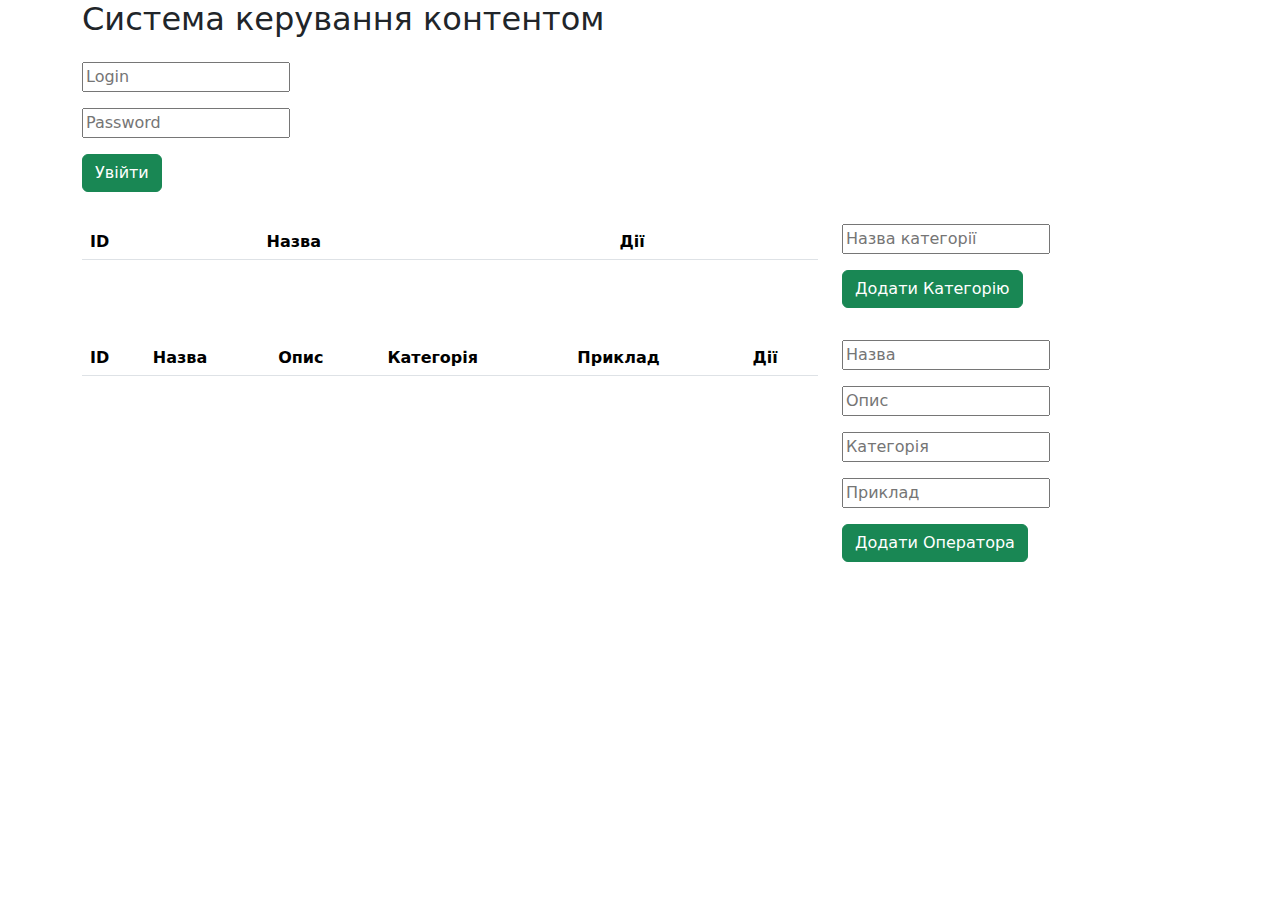
<file: csr/index.html>
<html>
    <head>
        <title>Content Management System</title>
        <meta charset="utf-8"/>
        <link href="https://cdn.jsdelivr.net/npm/bootstrap@5.3.3/dist/css/bootstrap.min.css" rel="stylesheet" integrity="sha384-QWTKZyjpPEjISv5WaRU9OFeRpok6YctnYmDr5pNlyT2bRjXh0JMhjY6hW+ALEwIH" crossorigin="anonymous">
        <link href="../assets/style.css" rel="stylesheet"/>
    </head>
    <body>
        <div class="container">
            <h2>Система керування контентом</h2>
            <nav id="navMenu" class="navbar-nav flex-row">
                <li class="nav-item"><a class="nav-item" id="categoriesButton" href="#">Категорії</a></li>
                <li class="nav-item"><a class="nav-item" id="examplesButton" href="#">Приклади</a></li>
                <li class="nav-item"><a class="nav-item" id="operatorsButton" href="#">Оператори</a></li>
                <li class="nav-item"><a class="nav-item" id="logoutButton" href="#">Вийти</a></li>
            </nav>
            <div class="row" id="loginRow">
                <div class="col-md-4 mt-3">
                    <form id="loginForm">
                        <p>
                            <input class="form-input" name="login" type="text" placeholder="Login" required/>
                        </p>
                        <p>
                            <input class="form-input" name="password" type="password" placeholder="Password" required/>
                        </p>
                        <p>
                            <button class="btn btn-success" type="submit">Увійти</button>
                        </p>
                    </form>
                </div>
            </div>
            <div class="row" id="categoryRow">
                <div class="col-md-8 mt-3">
                    <table class="table" id="categoriesTable">
                        <thead>
                            <tr>
                                <th>ID</th>
                                <th>Назва</th>
                                <th>Дії</th>
                            </tr>
                        </thead>
                        <tbody></tbody>
                    </table>
                </div>
                <div class="col-md-4 mt-3">
                    <form id="categoryForm">
                        <p>
                            <input class="form-input" value="" name="name" type="text" placeholder="Назва категорії" required/>
                        </p>
                        <input type="hidden" name="itemid" value=""/>
                        <p>
                            <button class="btn btn-success" type="submit">Додати Категорію</button>
                        </p>
                    </form>
                </div>
            </div>
            <div class="row" id="exampleRow">
                <div class="col-md-8 mt-3">
                    <table class="table" id="examplesTable">
                        <thead>
                            <tr>
                                <th>ID</th>
                                <th>Приклад</th>
                                <th>Дії</th>
                            </tr>
                        </thead>
                        <tbody></tbody>
                    </table>
                </div>
                <div class="col-md-4 mt-3">
                    <form id="exampleForm">
                        <p>
                            <input class="form-input" value="" name="example_text" type="text" placeholder="Приклад" required/>
                        </p>
                        <input type="hidden" name="itemid" value=""/>
                        <p>
                            <button class="btn btn-success" type="submit">Додати Приклад</button>
                        </p>
                    </form>
                </div>
            </div>
            <div class="row" id="operatorRow">
                <div class="col-md-8 mt-3">
                    <table class="table" id="operatorsTable">
                        <thead>
                            <tr>
                                <th>ID</th>
                                <th>Назва</th>
                                <th>Опис</th>
                                <th>Категорія</th>
                                <th>Приклад</th>
                                <th>Дії</th>
                            </tr>
                        </thead>
                        <tbody></tbody>
                    </table>
                </div>
                <div class="col-md-4 mt-3">
                    <form id="operatorForm">
                        <p>
                            <input class="form-input" name="operator_name" value="" type="text" placeholder="Назва" required/>
                        </p>
                        <p>
                            <input class="form-input" name="description" value="" type="text" placeholder="Опис" required/>
                        </p>
                        <p>
                            <input class="form-input" name="category" value="" type="text" placeholder="Категорія" required/>
                        </p>
                        <p>
                            <input class="form-input" name="example" value="" type="text" placeholder="Приклад" required/>
                        </p>
                        <input type="hidden" name="itemid" value=""/>
                        <p>
                            <button class="btn btn-success" type="submit">Додати Оператора</button>
                        </p>
                    </form>
                </div>
            </div>
        </div>
    </body>
    <script src="https://cdn.jsdelivr.net/npm/bootstrap@5.3.3/dist/js/bootstrap.bundle.min.js" integrity="sha384-YvpcrYf0tY3lHB60NNkmXc5s9fDVZLESaAA55NDzOxhy9GkcIdslK1eN7N6jIeHz" crossorigin="anonymous"></script>
    <script src="../assets/main.js"></script>
</html>
</file>
<file: assets/style.css>
.nav-item {
    margin-right: 10px;
    margin-bottom: 5px;
    width: 200px;
}

td a {
    margin-right: 5px;
}

#commandRow, #typeRow, #exampleRow, #navMenu {
    display: none;
}
</file>
